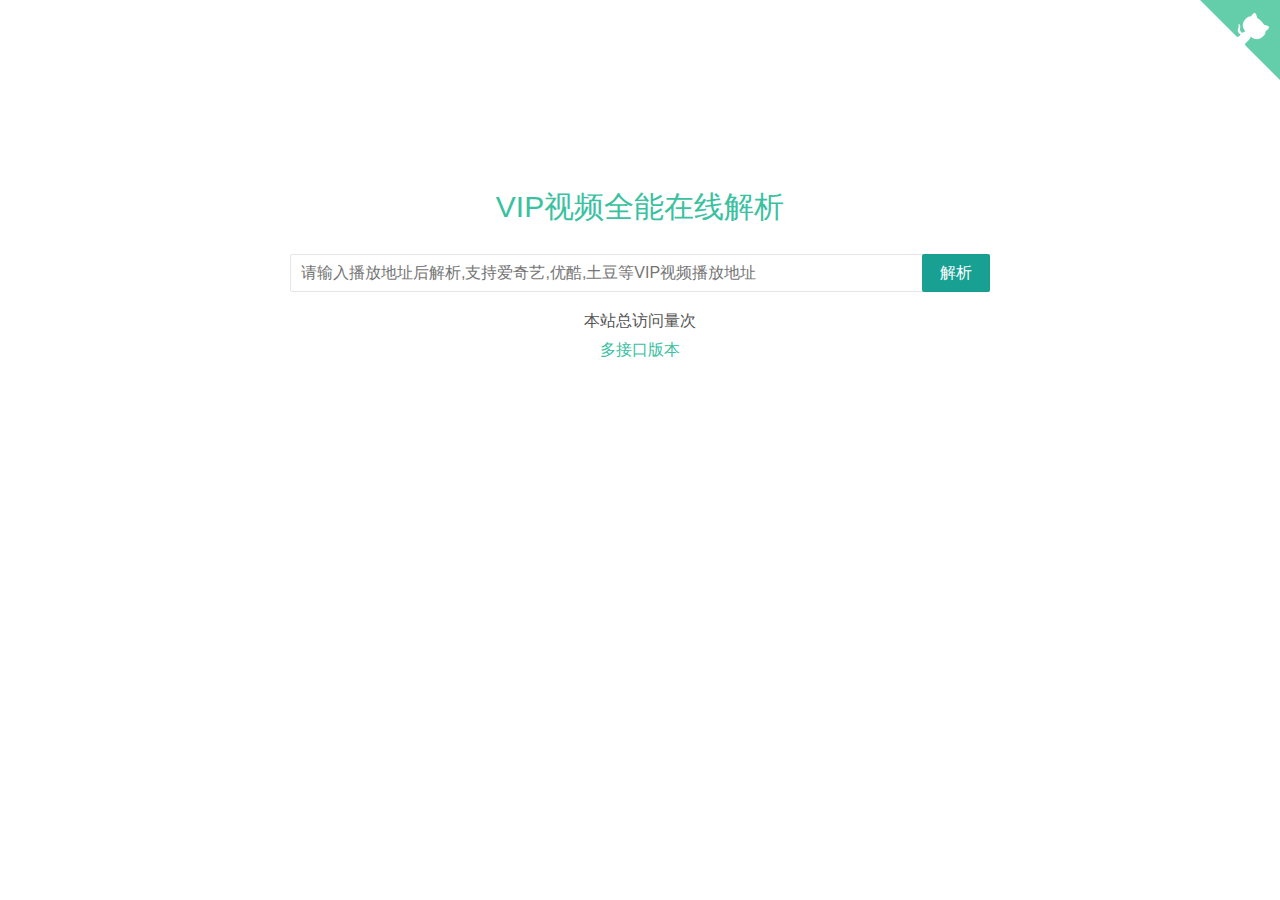
<file: index.html>
<!DOCTYPE html>
<html>
<head>
	<meta charset="utf-8">
	<title>VIP视频全能在线解析</title>
	<meta name="viewport" content="width=device-width">
	<link rel="stylesheet" type="text/css" href="layui/css/layui.css">
	<link rel="stylesheet" type="text/css" href="css/style.css">
	<link rel="stylesheet" type="text/css" href="css/normalize.css">
</head>
<body>
<div class="main">
	<div class="logo">VIP视频全能在线解析</div>
	<input type="text" required  lay-verify="required" placeholder="请输入播放地址后解析,支持爱奇艺,优酷,土豆等VIP视频播放地址" autocomplete="off" class="layui-input mobile-768-none">
	<button class="layui-btn mobile-768-none" style="float: right;margin-top: -38px;position: relative;" onclick="show();">解析</button>
	<p class="layui-elem-quote mobile-768-block">此为PC端模板，移动端 <a href="https://newtool.github.io/vipsp/wap"> 点击这里 </a></p>
	<footer>
		<span id="busuanzi_container_site_pv" style="margin: 10px auto;">本站总访问量<span id="busuanzi_value_site_pv"></span>次</span><br>
		<a href="https://newtool.github.io/vipsp/wap">多接口版本</a>
		<a href="https://github.com/newtool" class="github-corner" aria-label="View source on Github"><svg width="80" height="80" viewBox="0 0 250 250" style="fill:#64CEAA; color:#fff; position: absolute; top: 0; border: 0; right: 0;" aria-hidden="true"><path d="M0,0 L115,115 L130,115 L142,142 L250,250 L250,0 Z"></path><path d="M128.3,109.0 C113.8,99.7 119.0,89.6 119.0,89.6 C122.0,82.7 120.5,78.6 120.5,78.6 C119.2,72.0 123.4,76.3 123.4,76.3 C127.3,80.9 125.5,87.3 125.5,87.3 C122.9,97.6 130.6,101.9 134.4,103.2" fill="currentColor" style="transform-origin: 130px 106px;" class="octo-arm"></path><path d="M115.0,115.0 C114.9,115.1 118.7,116.5 119.8,115.4 L133.7,101.6 C136.9,99.2 139.9,98.4 142.2,98.6 C133.8,88.0 127.5,74.4 143.8,58.0 C148.5,53.4 154.0,51.2 159.7,51.0 C160.3,49.4 163.2,43.6 171.4,40.1 C171.4,40.1 176.1,42.5 178.8,56.2 C183.1,58.6 187.2,61.8 190.9,65.4 C194.5,69.0 197.7,73.2 200.1,77.6 C213.8,80.2 216.3,84.9 216.3,84.9 C212.7,93.1 206.9,96.0 205.4,96.6 C205.1,102.4 203.0,107.8 198.3,112.5 C181.9,128.9 168.3,122.5 157.7,114.1 C157.9,116.9 156.7,120.9 152.7,124.9 L141.0,136.5 C139.8,137.7 141.6,141.9 141.8,141.8 Z" fill="currentColor" class="octo-body"></path></svg></a><style>.github-corner:hover .octo-arm{animation:octocat-wave 560ms ease-in-out}@keyframes octocat-wave{0%,100%{transform:rotate(0)}20%,60%{transform:rotate(-25deg)}40%,80%{transform:rotate(10deg)}}@media (max-width:500px){.github-corner:hover .octo-arm{animation:none}.github-corner .octo-arm{animation:octocat-wave 560ms ease-in-out}}</style>
	</footer>
</div>
<script src="js/jquery-2.2.3.min.js"></script>
<script src="layui/layui.js"></script>
<script src="js/wintrue.js"></script>
<script src="js/busuanzi.pure.mini.js"></script>
<script src="js/javascript.js"></script>
</body>
</html>
</file>
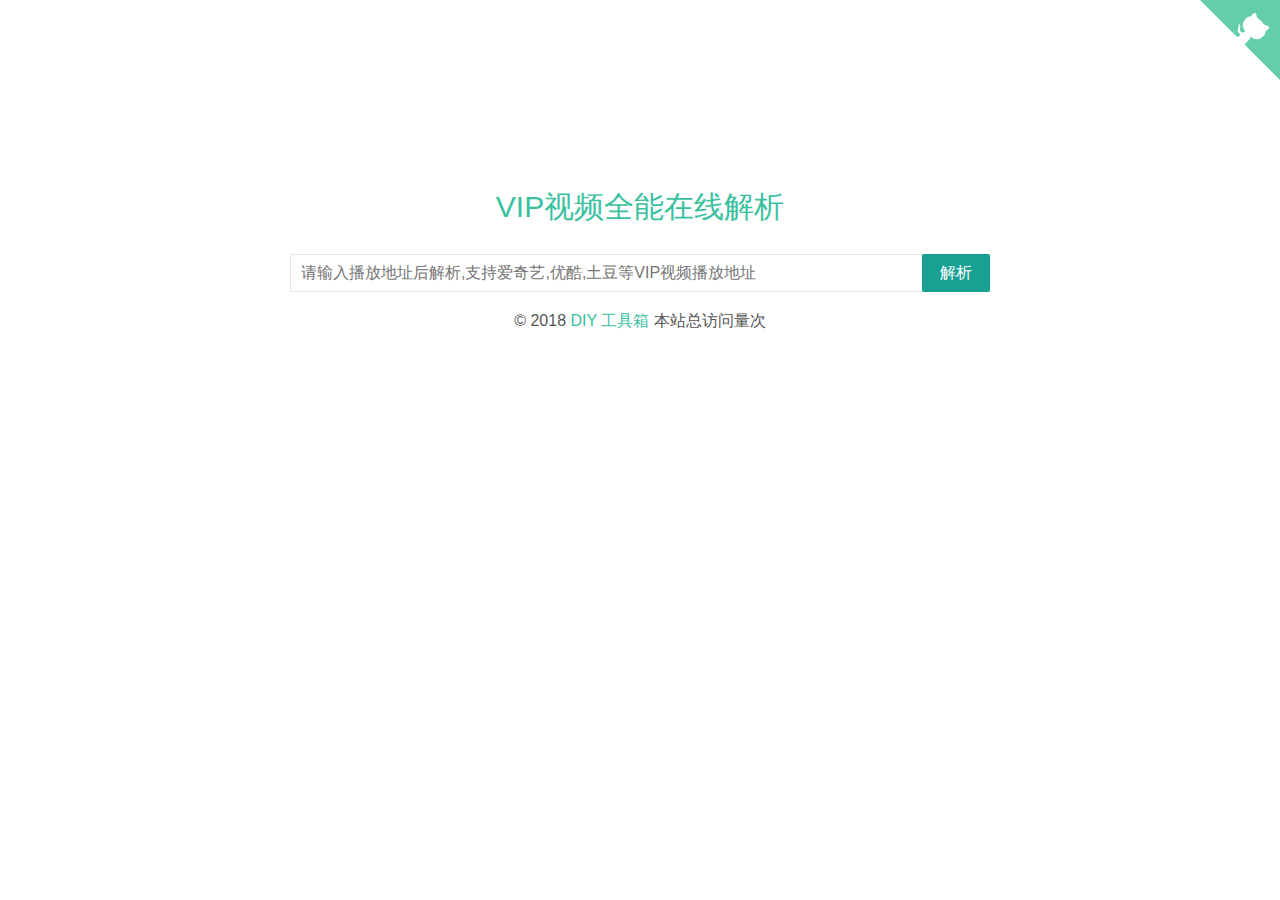
<file: layui/index.html>
<!DOCTYPE html>
<html>
<head>
	<meta charset="utf-8">
	<title>VIP视频全能在线解析</title>
	<meta name="viewport" content="width=device-width">
	<link rel="stylesheet" type="text/css" href="layui/css/layui.css">
	<link rel="stylesheet" type="text/css" href="css/style.css">
	<link rel="stylesheet" type="text/css" href="css/normalize.css">
</head>
<body>
<div class="main">
	<div class="logo">VIP视频全能在线解析</div>
	<input type="text" required  lay-verify="required" placeholder="请输入播放地址后解析,支持爱奇艺,优酷,土豆等VIP视频播放地址" autocomplete="off" class="layui-input mobile-768-none">
	<button class="layui-btn mobile-768-none" style="float: right;margin-top: -38px;position: relative;" onclick="show();">解析</button>
	<p class="layui-elem-quote mobile-768-block">此为PC端模板，移动端<a href="https://newtool.github.io/vipsp/wap"> 点击这里 </a></p>
	<footer>
		© 2018 <a href="https://newtool.github.io"> DIY 工具箱 </a> <span id="busuanzi_container_site_pv" style="margin: 10px auto;">本站总访问量<span id="busuanzi_value_site_pv"></span>次</span>  
		<a href="https://github.com/newtool" class="github-corner" aria-label="View source on Github"><svg width="80" height="80" viewBox="0 0 250 250" style="fill:#64CEAA; color:#fff; position: absolute; top: 0; border: 0; right: 0;" aria-hidden="true"><path d="M0,0 L115,115 L130,115 L142,142 L250,250 L250,0 Z"></path><path d="M128.3,109.0 C113.8,99.7 119.0,89.6 119.0,89.6 C122.0,82.7 120.5,78.6 120.5,78.6 C119.2,72.0 123.4,76.3 123.4,76.3 C127.3,80.9 125.5,87.3 125.5,87.3 C122.9,97.6 130.6,101.9 134.4,103.2" fill="currentColor" style="transform-origin: 130px 106px;" class="octo-arm"></path><path d="M115.0,115.0 C114.9,115.1 118.7,116.5 119.8,115.4 L133.7,101.6 C136.9,99.2 139.9,98.4 142.2,98.6 C133.8,88.0 127.5,74.4 143.8,58.0 C148.5,53.4 154.0,51.2 159.7,51.0 C160.3,49.4 163.2,43.6 171.4,40.1 C171.4,40.1 176.1,42.5 178.8,56.2 C183.1,58.6 187.2,61.8 190.9,65.4 C194.5,69.0 197.7,73.2 200.1,77.6 C213.8,80.2 216.3,84.9 216.3,84.9 C212.7,93.1 206.9,96.0 205.4,96.6 C205.1,102.4 203.0,107.8 198.3,112.5 C181.9,128.9 168.3,122.5 157.7,114.1 C157.9,116.9 156.7,120.9 152.7,124.9 L141.0,136.5 C139.8,137.7 141.6,141.9 141.8,141.8 Z" fill="currentColor" class="octo-body"></path></svg></a><style>.github-corner:hover .octo-arm{animation:octocat-wave 560ms ease-in-out}@keyframes octocat-wave{0%,100%{transform:rotate(0)}20%,60%{transform:rotate(-25deg)}40%,80%{transform:rotate(10deg)}}@media (max-width:500px){.github-corner:hover .octo-arm{animation:none}.github-corner .octo-arm{animation:octocat-wave 560ms ease-in-out}}</style>
	</footer>
</div>
<script src="js/jquery-2.2.3.min.js"></script>
<script src="layui/layui.js"></script>
<script src="js/wintrue.js"></script>
<script src="js/busuanzi.pure.mini.js"></script>
<script src="js/javascript.js"></script>
</body>
</html>
</file>
<file: layui/css/layui.css>
/** layui-v1.0.3 LGPL license By www.layui.com */
.layui-btn,.layui-inline,img{vertical-align:middle}.layui-btn,.layui-unselect{-webkit-user-select:none;-ms-user-select:none;-moz-user-select:none}.layui-laypage a,a{text-decoration:none}.layui-btn,.layui-tree li i,.layui-unselect{-moz-user-select:none}blockquote,body,button,dd,div,dl,dt,form,h1,h2,h3,h4,h5,h6,input,li,ol,p,pre,td,textarea,th,ul{margin:0;padding:0;-webkit-tap-highlight-color:rgba(0,0,0,0)}a:active,a:hover{outline:0}img{display:inline-block;border:none}li{list-style:none}table{border-collapse:collapse;border-spacing:0}h1,h2,h3{font-size:14px;font-weight:400}h4,h5,h6{font-size:100%;font-weight:400}button,input,optgroup,option,select,textarea{font-family:inherit;font-size:inherit;font-style:inherit;font-weight:inherit;outline:0}pre{white-space:pre-wrap;white-space:-moz-pre-wrap;white-space:-pre-wrap;white-space:-o-pre-wrap;word-wrap:break-word}::-webkit-scrollbar{width:10px;height:10px}::-webkit-scrollbar-button:vertical{display:none}::-webkit-scrollbar-corner,::-webkit-scrollbar-track{background-color:#e2e2e2}::-webkit-scrollbar-thumb{border-radius:0;background-color:rgba(0,0,0,.3)}::-webkit-scrollbar-thumb:vertical:hover{background-color:rgba(0,0,0,.35)}::-webkit-scrollbar-thumb:vertical:active{background-color:rgba(0,0,0,.38)}@font-face{font-family:layui-icon;src:url(../font/iconfont.eot);src:url(../font/iconfont.eot?#iefix) format('embedded-opentype'),url(../font/iconfont.woff) format('woff'),url(../font/iconfont.ttf) format('truetype'),url(../font/iconfont.svg#iconfont) format('svg')}.layui-icon{font-family:layui-icon!important;font-size:16px;font-style:normal;-webkit-font-smoothing:antialiased;-moz-osx-font-smoothing:grayscale}body{line-height:24px;font:14px Helvetica Neue,Helvetica,PingFang SC,\5FAE\8F6F\96C5\9ED1,Tahoma,Arial,sans-serif}.layui-flow-more a cite,.layui-laypage em,.layui-tree li a cite,a cite{font-style:normal}hr{height:1px;margin:10px 0;border:0;background-color:#e2e2e2;clear:both}a{color:#333}a:hover{color:#777}a cite{*cursor:pointer}.layui-box,.layui-box *{-webkit-box-sizing:content-box!important;-moz-box-sizing:content-box!important;box-sizing:content-box!important}.layui-border-box,.layui-border-box *{-webkit-box-sizing:border-box!important;-moz-box-sizing:border-box!important;box-sizing:border-box!important}.layui-clear{clear:both;*zoom:1}.layui-clear:after{content:'\20';clear:both;*zoom:1;display:block;height:0}.layui-inline{position:relative;display:inline-block;*display:inline;*zoom:1}.layui-edge{position:absolute;width:0;height:0;border-style:dashed;border-color:transparent;overflow:hidden}.layui-elip{text-overflow:ellipsis;overflow:hidden;white-space:nowrap}.layui-disabled,.layui-disabled:hover{color:#d2d2d2!important;cursor:not-allowed!important}.layui-circle{border-radius:100%}.layui-show{display:block!important}.layui-hide{display:none!important}.layui-main{position:relative;width:1140px;margin:0 auto}.layui-header{position:relative;z-index:1000;height:65px}.layui-header a:hover{transition:all .5s;-webkit-transition:all .5s}.layui-side{position:fixed;top:0;bottom:0;z-index:999;width:200px;overflow-x:hidden}.layui-side-scroll{width:220px;height:100%;overflow-x:hidden}.layui-body{position:absolute;left:200px;right:0;top:0;bottom:0;z-index:998;width:auto;overflow:hidden;overflow-y:auto;-webkit-box-sizing:border-box;-moz-box-sizing:border-box;box-sizing:border-box}.layui-layout-admin .layui-header{border-bottom:5px solid #5FB878}.layui-layout-admin .layui-side{top:65px;width:200px;overflow-x:hidden}.layui-layout-admin .layui-body{top:70px;bottom:44px}.layui-layout-admin .layui-main{width:auto;margin:0 15px}.layui-layout-admin .layui-footer{position:fixed;left:200px;right:0;bottom:0;height:44px;background-color:#eee}.layui-btn,.layui-input,.layui-textarea,.layui-upload-button{outline:0;-webkit-transition:border-color .3s cubic-bezier(.65,.05,.35,.5);transition:border-color .3s cubic-bezier(.65,.05,.35,.5);-webkit-box-sizing:border-box!important;-moz-box-sizing:border-box!important;box-sizing:border-box!important}.layui-elem-quote{margin-bottom:10px;padding:15px;line-height:22px;border-left:5px solid #009688;border-radius:0 2px 2px 0;background-color:#f2f2f2}.layui-quote-nm{border-color:#e2e2e2;border-style:solid;border-width:1px 1px 1px 5px;background:0 0}.layui-elem-field{margin-bottom:10px;padding:0;border:1px solid #e2e2e2}.layui-elem-field legend{margin-left:20px;padding:0 10px;font-size:20px;font-weight:300}.layui-field-title{margin:10px 0 20px;border:none;border-top:1px solid #e2e2e2}.layui-field-box{padding:10px 15px}.layui-field-title .layui-field-box{padding:10px 0}.layui-bg-black{background-color:#393D49;color:#c2c2c2}.layui-bg-black a{color:#c2c2c2}.layui-bg-black a:hover{color:#fff}.layui-bg-gray{background-color:#eee;color:#333}.layui-bg-green{background-color:#009688;color:#D7EEE8}.layui-bg-blue{background-color:#1E9FFF;color:#D7EEE8}.layui-word-aux{font-size:12px;color:#999;padding:0 5px}.layui-btn{display:inline-block;height:38px;line-height:38px;padding:0 18px;background-color:#009688;color:#fff;white-space:nowrap;text-align:center;border:none;border-radius:2px;cursor:pointer;opacity:.9;filter:alpha(opacity=90)}.layui-btn:hover{opacity:.8;filter:alpha(opacity=80);color:#fff}.layui-btn:active{opacity:1;filter:alpha(opacity=100)}.layui-btn+.layui-btn{margin-left:10px}.layui-btn-radius{border-radius:100px}.layui-btn .layui-icon{font-size:18px;vertical-align:bottom}.layui-btn-primary{border:1px solid #C9C9C9;background-color:#fff;color:#555}.layui-btn-primary:hover{border-color:#009688;color:#333}.layui-btn-normal{background-color:#1E9FFF}.layui-btn-warm{background-color:#F7B824}.layui-btn-danger{background-color:#FF5722}.layui-btn-disabled,.layui-btn-disabled:active,.layui-btn-disabled:hover{border:1px solid #e6e6e6;background-color:#FBFBFB;color:#C9C9C9;cursor:not-allowed;opacity:1}.layui-btn-big{height:44px;line-height:44px;padding:0 25px;font-size:16px}.layui-btn-small{height:30px;line-height:30px;padding:0 10px;font-size:12px}.layui-btn-small i{font-size:16px!important}.layui-btn-mini{height:22px;line-height:22px;padding:0 5px;font-size:12px}.layui-btn-mini i{font-size:14px!important}.layui-input,.layui-textarea{display:block;width:100%;padding-left:10px;height:38px;line-height:38px;line-height:36px\9;border:1px solid #e6e6e6;background-color:#fff;border-radius:2px}.layui-form-label,.layui-form-mid,.layui-textarea{line-height:20px;position:relative}.layui-input:hover,.layui-textarea:hover{border-color:#D2D2D2!important}.layui-input:focus,.layui-textarea:focus{border-color:#C9C9C9!important}.layui-textarea{min-height:100px;height:auto;padding:6px 10px;resize:vertical}.layui-form input[type=checkbox],.layui-form input[type=radio],.layui-form select{display:none}.layui-form-item{margin-bottom:15px;clear:both;*zoom:1}.layui-form-item:after{content:'\20';clear:both;*zoom:1;display:block;height:0}.layui-form-label{float:left;display:block;padding:9px 15px;width:80px;font-weight:400;text-align:right}.layui-form-item .layui-inline{margin-bottom:5px;margin-right:10px}.layui-input-block,.layui-input-inline{position:relative}.layui-input-block{margin-left:110px;min-height:36px}.layui-input-inline{display:inline-block;vertical-align:middle}.layui-form-item .layui-input-inline{float:left;width:190px;margin-right:10px}.layui-form-text .layui-input-inline{width:auto}.layui-form-mid{float:left;display:block;padding:8px 0;margin-right:10px}.layui-form-danger+.layui-form-select .layui-input,.layui-form-danger:focus{border:1px solid #FF5722!important}.layui-form-select{position:relative}.layui-form-select .layui-input{padding-right:30px;cursor:pointer}.layui-form-select .layui-edge{position:absolute;right:10px;top:50%;margin-top:-3px;cursor:pointer;border-width:6px;border-top-color:#c2c2c2;border-top-style:solid;transition:transform .3s;transition:transform .3s,-webkit-transform .3s}.layui-form-checkbox,.layui-form-switch{-webkit-transition:.1s linear;cursor:pointer}.layui-form-select dl{display:none;position:absolute;left:0;top:42px;margin-bottom:50px;padding:5px 0;z-index:999;min-width:100%;border:1px solid #d2d2d2;max-height:300px;overflow-y:auto;background-color:#fff;border-radius:2px;box-shadow:0 2px 4px rgba(0,0,0,.12);box-sizing:border-box}.layui-form-select dl dd,.layui-form-select dl dt{padding:0 10px;line-height:36px;white-space:nowrap;overflow:hidden;text-overflow:ellipsis}.layui-form-select dl dt{font-size:12px;color:#999}.layui-form-select dl dd{cursor:pointer}.layui-form-select dl dd:hover{background-color:#f2f2f2}.layui-form-select .layui-select-group dd{padding-left:20px}.layui-form-select dl dd.layui-this{background-color:#5FB878;color:#fff}.layui-form-selected dl{display:block}.layui-form-checkbox,.layui-form-checkbox *,.layui-form-radio,.layui-form-radio *,.layui-form-switch{display:inline-block;vertical-align:middle}.layui-form-selected .layui-edge{margin-top:-9px;-webkit-transform:rotate(180deg);transform:rotate(180deg);margin-top:-3px\9}:root .layui-form-selected .layui-edge{margin-top:-9px\0/IE9}.layui-form-checkbox{position:relative;height:30px;line-height:28px;margin:4px 10px 0 0;padding-right:30px;border:1px solid #d2d2d2;background-color:#fff;font-size:0;border-radius:2px;transition:.1s linear;box-sizing:border-box!important}.layui-form-checkbox:hover{border:1px solid #c2c2c2}.layui-form-checkbox span{padding:0 10px;font-size:14px;background-color:#d2d2d2;color:#fff;overflow:hidden;white-space:nowrap;text-overflow:ellipsis}.layui-form-checkbox:hover span{background-color:#c2c2c2}.layui-form-checkbox i{position:absolute;right:0;width:37px;color:#fff;font-size:20px}.layui-form-checkbox:hover i{color:#c2c2c2}.layui-form-checked,.layui-form-checked:hover{border:1px solid #5FB878}.layui-form-checked span,.layui-form-checked:hover span{background-color:#5FB878}.layui-form-checked i,.layui-form-checked:hover i{color:#5FB878}.layui-form-switch{position:relative;height:22px;line-height:22px;width:40px;padding:0 5px;margin-top:8px;border:1px solid #d2d2d2;border-radius:20px;background-color:#fff;transition:.1s linear}.layui-form-switch i{position:absolute;left:5px;top:3px;width:16px;height:16px;border-radius:20px;background-color:#d2d2d2;-webkit-transition:.1s linear;transition:.1s linear}.layui-form-onswitch{border-color:#5FB878;background-color:#5FB878}.layui-form-onswitch:before{content:'ON';color:#fff}.layui-form-onswitch i{left:30px;background-color:#fff}.layui-form-radio{line-height:28px;margin:6px 10px 0 0;padding-right:10px;cursor:pointer;font-size:0}.layui-form-radio i{margin-right:8px;font-size:22px;color:#c2c2c2}.layui-form-radio span{font-size:14px}.layui-form-radio i:hover,.layui-form-radioed i{color:#5FB878}.layui-form-pane .layui-form-label{width:80px;padding:8px 15px;line-height:20px;border:1px solid #e6e6e6;border-radius:2px 0 0 2px;text-align:center;background-color:#FBFBFB;overflow:hidden;white-space:nowrap;text-overflow:ellipsis}.layui-form-pane .layui-input-inline{margin-left:-1px}.layui-form-pane .layui-input-block{margin-left:112px;left:-1px}.layui-form-pane .layui-input{border-radius:0 2px 2px 0}.layui-form-pane .layui-form-text .layui-form-label{float:none;width:100%;border-right:1px solid #e6e6e6;border-radius:2px;box-sizing:border-box!important;text-align:left}.layui-laypage button,.layui-laypage input,.layui-nav{-webkit-box-sizing:border-box!important;-moz-box-sizing:border-box!important}.layui-form-pane .layui-form-text .layui-input-inline{display:block;margin:0;top:-1px;clear:both}.layui-form-pane .layui-form-text .layui-input-block{margin:0;left:0;top:-1px}.layui-form-pane .layui-form-text .layui-textarea{min-height:100px;border-radius:0 0 2px 2px}.layui-form-pane .layui-input:hover,.layui-form-pane .layui-textarea:hover{border-color:#e6e6e6!important}.layui-form-pane .layui-input:focus,.layui-form-pane .layui-textarea:focus{border-color:#e6e6e6!important}.layui-form-pane .layui-form-checkbox{margin:0 0 10px 10px}.layui-form-pane .layui-form-radio,.layui-form-pane .layui-form-switch{margin-left:10px}.layui-layedit{border:1px solid #d2d2d2;border-radius:2px}.layui-layedit-tool{padding:3px 5px;border-bottom:1px solid #e2e2e2;font-size:0}.layedit-tool-fixed{position:fixed;top:0;border-top:1px solid #e2e2e2}.layui-layedit-tool .layedit-tool-mid,.layui-layedit-tool .layui-icon{display:inline-block;vertical-align:middle;text-align:center;font-size:14px}.layui-layedit-tool .layui-icon{position:relative;width:32px;height:30px;line-height:30px;margin:3px 5px;color:#777;cursor:pointer;border-radius:2px}.layui-layedit-tool .layui-icon:hover{color:#393D49}.layui-layedit-tool .layui-icon:active{color:#000}.layui-layedit-tool .layedit-tool-active{background-color:#e2e2e2;color:#000}.layui-layedit-tool .layui-disabled,.layui-layedit-tool .layui-disabled:hover{color:#d2d2d2;cursor:not-allowed}.layui-layedit-tool .layedit-tool-mid{width:1px;height:18px;margin:0 10px;background-color:#d2d2d2}.layedit-tool-html{width:50px!important;font-size:30px!important}.layedit-tool-b,.layedit-tool-code,.layedit-tool-help{font-size:16px!important}.layedit-tool-d,.layedit-tool-face,.layedit-tool-image,.layedit-tool-unlink{font-size:18px!important}.layedit-tool-image input{position:absolute;font-size:0;left:0;top:0;width:100%;height:100%;opacity:.01;filter:Alpha(opacity=1);cursor:pointer}.layui-layedit-iframe iframe{display:block;width:100%}#LAY_layedit_code{overflow:hidden}.layui-table{width:100%;margin:10px 0}.layui-table thead tr{background-color:#f2f2f2}.layui-table td,.layui-table th{padding:6px 10px;min-height:20px;line-height:20px;border:1px solid #d2d2d2;font-size:14px;font-weight:400}.layui-table th{padding:10px}.layui-table tr{background-color:#fff}.layui-table tr:nth-child(even){background:#fbfbfb}.layui-upload-button{position:relative;display:inline-block;vertical-align:middle;min-width:60px;height:36px;line-height:36px;border:1px solid #DFDFDF;border-radius:2px;overflow:hidden;background-color:#fff;color:#666}.layui-upload-button:hover{border:1px solid #aaa;color:#333}.layui-upload-button:active{border:1px solid #4CAF50;color:#000}.layui-upload-button input,.layui-upload-file{opacity:.01;filter:Alpha(opacity=1);cursor:pointer}.layui-upload-button input{position:absolute;left:0;top:0;z-index:10;font-size:100px;width:100%;height:100%}.layui-upload-icon{display:block;margin:0 15px;text-align:center}.layui-upload-icon i{margin-right:5px;vertical-align:top;font-size:20px;color:#5FB878}.layui-upload-iframe{position:absolute;width:0;height:0;border:0;visibility:hidden}.layui-upload-enter{border:1px solid #009E94;background-color:#009E94;color:#fff;-webkit-transform:scale(1.1);transform:scale(1.1)}.layui-upload-enter .layui-upload-icon,.layui-upload-enter .layui-upload-icon i{color:#fff}.layui-flow-more{margin:10px 0;text-align:center;color:#999;font-size:14px}.layui-flow-more a{height:32px;line-height:32px}.layui-flow-more a *{display:inline-block;vertical-align:top}.layui-flow-more a cite{padding:0 20px;border-radius:3px;background-color:#eee;color:#333}.layui-flow-more a cite:hover{opacity:.8}.layui-flow-more a i{font-size:30px;color:#737383}.layui-laypage{display:inline-block;vertical-align:middle;margin:10px 0;background-color:#fff;font-size:0}.layui-laypage>:first-child,.layui-laypage>:first-child em{border-radius:2px 0 0 2px}.layui-laypage>:last-child,.layui-laypage>:last-child em{border-radius:0 2px 2px 0}.layui-laypage a,.layui-laypage span{display:inline-block;vertical-align:middle;padding:0 15px;border:1px solid #e2e2e2;height:28px;line-height:28px;margin:0 -1px -1px 0;color:#333;font-size:12px}.layui-laypage span{color:#999;font-weight:700}.layui-laypage .layui-laypage-curr{position:relative}.layui-laypage .layui-laypage-curr em{position:relative;color:#fff;font-weight:400}.layui-laypage .layui-laypage-curr .layui-laypage-em{position:absolute;left:-1px;top:-1px;padding:1px;width:100%;height:100%;background-color:#009688}.layui-laypage-em{border-radius:2px}.layui-laypage-next em,.layui-laypage-prev em{font-family:Sim sun;font-size:16px}.layui-laypage .layui-laypage-total{border:none;font-weight:400}.layui-laypage button,.layui-laypage input{height:30px;line-height:30px;border:1px solid #e2e2e2;border-radius:2px;vertical-align:middle;background-color:#fff;box-sizing:border-box!important}.layui-laypage input{width:50px;margin:0 5px;text-align:center}.layui-laypage button{margin-left:5px;padding:0 15px;cursor:pointer}.layui-code{position:relative;margin:10px 0;padding:15px;line-height:20px;border:1px solid #ddd;border-left-width:6px;background-color:#F2F2F2;color:#333;font-family:Courier New;font-size:12px}.layui-tree{line-height:26px}.layui-tree li{text-overflow:ellipsis;overflow:hidden;white-space:nowrap}.layui-tree li .layui-tree-spread,.layui-tree li a{display:inline-block;vertical-align:top;height:26px;*display:inline;*zoom:1;cursor:pointer}.layui-tree li a{font-size:0}.layui-tree li a i{font-size:16px}.layui-tree li a cite{padding:0 6px;font-size:14px}.layui-tree li i{padding-left:6px;color:#333}.layui-tree li .layui-tree-check{font-size:13px}.layui-tree li .layui-tree-check:hover{color:#009E94}.layui-tree li ul{display:none;margin-left:20px}.layui-tree li .layui-tree-enter{line-height:24px;border:1px dotted #000}.layui-tree-drag{display:none;position:absolute;left:-666px;top:-666px;background-color:#f2f2f2;padding:5px 10px;border:1px dotted #000;white-space:nowrap}.layui-tree-drag i{padding-right:5px}.layui-nav{position:relative;padding:0 20px;background-color:#393D49;color:#c2c2c2;border-radius:2px;font-size:0;box-sizing:border-box!important}.layui-nav *{font-size:14px}.layui-nav .layui-nav-item{position:relative;display:inline-block;vertical-align:middle;line-height:60px}.layui-nav .layui-nav-item a{display:block;padding:0 20px;color:#c2c2c2;transition:all .3s;-webkit-transition:all .3s}.layui-nav .layui-this:after,.layui-nav-bar{position:absolute;left:0;top:0;width:0;height:5px;background-color:#5FB878;transition:all .2s;-webkit-transition:all .2s}.layui-nav-bar{z-index:1000}.layui-nav .layui-nav-item a:hover,.layui-nav .layui-this a{color:#fff}.layui-nav .layui-this:after{content:'';top:auto;bottom:0;width:100%}.layui-nav-child{display:none;position:absolute;left:0;top:65px;min-width:100%;line-height:36px;padding:5px 0;box-shadow:0 2px 4px rgba(0,0,0,.12);border:1px solid #d2d2d2;background-color:#fff;z-index:100;border-radius:2px;white-space:nowrap}.layui-nav .layui-nav-child a{color:#333}.layui-nav .layui-nav-child a:hover{background-color:#f2f2f2;color:#333}.layui-nav-tree .layui-nav-item a:hover,.layui-nav-tree .layui-this>a{background-color:#4E5465}.layui-nav .layui-nav-more{content:'';width:0;height:0;border-style:solid dashed dashed;border-color:#c2c2c2 transparent transparent;overflow:hidden;cursor:pointer;transition:all .2s;-webkit-transition:all .2s;position:absolute;top:28px;right:3px;border-width:6px}.layui-nav .layui-nav-mored,.layui-nav-itemed .layui-nav-more{top:22px;border-style:dashed dashed solid;border-color:transparent transparent #c2c2c2}.layui-nav-tree{width:200px;padding:0}.layui-nav-tree .layui-nav-item{display:block;width:100%;line-height:45px}.layui-nav-tree .layui-nav-item a{height:45px;text-overflow:ellipsis;overflow:hidden;white-space:nowrap}.layui-nav-tree .layui-nav-bar{width:5px;height:0}.layui-nav-tree .layui-this{margin:1px 0}.layui-nav-tree .layui-this:after{width:5px;height:100%;top:0;left:0;bottom:auto}.layui-nav-itemed>a,.layui-nav-tree .layui-nav-title a,.layui-nav-tree .layui-nav-title a:hover{background-color:#2B2E37!important;color:#fff!important}.layui-nav-side{position:fixed;top:0;bottom:0;left:0;overflow-x:hidden;z-index:999}.layui-nav-tree .layui-nav-child{position:relative;top:0;background:0 0;border:none;box-shadow:none}.layui-nav-tree .layui-nav-child a{height:36px;line-height:36px;padding-left:36px;color:#c2c2c2}.layui-nav-tree .layui-nav-child a:hover{color:#fff;background:0 0}.layui-nav-tree .layui-nav-more{top:20px;right:10px}.layui-nav-itemed .layui-nav-more{top:14px}.layui-nav-itemed .layui-nav-child{display:block}.layui-breadcrumb{visibility:hidden;font-size:0}.layui-breadcrumb a{padding-right:8px;line-height:22px;font-size:14px;color:#333!important}.layui-breadcrumb a:hover{color:#01AAED!important}.layui-breadcrumb a cite,.layui-breadcrumb a span{color:#666;cursor:text;font-style:normal}.layui-breadcrumb a span{padding-left:8px;font-family:Sim sun}.layui-tab{margin:10px 0;overflow:hidden;text-align:left!important}.layui-fixbar li,.layui-tab-bar,.layui-tab-title li,.layui-util-face ul li{cursor:pointer;text-align:center}.layui-tab-title{position:relative;left:0;height:40px;white-space:nowrap;font-size:0;border-bottom:1px solid #e2e2e2;transition:all .2s;-webkit-transition:all .2s}.layui-tab-title li{display:inline-block;*display:block;*zoom:1;vertical-align:middle;font-size:14px;transition:all .3s;-webkit-transition:all .3s;position:relative;line-height:40px;min-width:65px;padding:0 10px}.layui-tab-title .layui-this{color:#000}.layui-tab-title .layui-this:after{position:absolute;left:0;top:0;content:'';width:100%;height:41px;border:1px solid #e2e2e2;border-bottom-color:#fff;border-radius:2px 2px 0 0;-webkit-box-sizing:border-box!important;-moz-box-sizing:border-box!important;box-sizing:border-box!important;pointer-events:none}.layui-tab-bar{position:absolute;right:0;top:0;width:30px;height:39px;line-height:39px;border:1px solid #e2e2e2;border-radius:2px;background-color:#fff}.layui-tab-bar .layui-icon{position:relative;display:inline-block;top:3px;transition:all .3s;-webkit-transition:all .3s}.layui-tab-item,.layui-util-face .layui-layer-TipsG{display:none}.layui-tab-more{padding-right:30px;height:auto;white-space:normal}.layui-tab-more li.layui-this:after{border-bottom-color:#e2e2e2;border-radius:2px}.layui-tab-more .layui-tab-bar .layui-icon{top:-2px;top:3px\9;-webkit-transform:rotate(180deg);transform:rotate(180deg)}:root .layui-tab-more .layui-tab-bar .layui-icon{top:-2px\0/IE9}.layui-tab-content{padding:10px}.layui-tab-title li .layui-tab-close{position:relative;margin-left:8px;top:1px;color:#c2c2c2}.layui-tab-title li .layui-tab-close:hover{border-radius:10px;background-color:#FF5722;color:#fff}.layui-tab-brief>.layui-tab-title .layui-this{color:#009688}.layui-tab-brief>.layui-tab-more li.layui-this:after,.layui-tab-brief>.layui-tab-title .layui-this:after{border:none;border-radius:0;border-bottom:3px solid #5FB878}.layui-tab-card{border:1px solid #e2e2e2;border-radius:2px;box-shadow:0 2px 5px 0 rgba(0,0,0,.1)}.layui-tab-card>.layui-tab-title{background-color:#f2f2f2}.layui-tab-card>.layui-tab-title li{margin-right:-1px;margin-left:-1px}.layui-tab-card>.layui-tab-title .layui-this{background-color:#fff}.layui-tab-card>.layui-tab-title .layui-this:after{border-top:none;border-width:1px;border-bottom-color:#fff}.layui-tab-card>.layui-tab-title .layui-tab-bar{height:40px;line-height:40px;border-radius:0;border-top:none;border-right:none}.layui-tab-card>.layui-tab-more .layui-this{background:0 0;color:#5FB878}.layui-tab-card>.layui-tab-more .layui-this:after{border:none}.layui-fixbar{position:fixed;right:15px;bottom:15px;z-index:9999}.layui-fixbar li{width:50px;height:50px;line-height:50px;margin-bottom:1px;font-size:30px;background-color:#9F9F9F;color:#fff;border-radius:2px;opacity:.95}.layui-fixbar li:hover{opacity:.85}.layui-fixbar li:active{opacity:1}.layui-fixbar .layui-fixbar-top{display:none;font-size:40px}body .layui-util-face{border:none;background:0 0}body .layui-util-face .layui-layer-content{padding:0;background-color:#fff;color:#666;box-shadow:none}.layui-util-face ul{position:relative;width:372px;padding:10px;border:1px solid #D9D9D9;background-color:#fff;box-shadow:0 0 20px rgba(0,0,0,.2)}.layui-util-face ul li{float:left;border:1px solid #e8e8e8;height:22px;width:26px;overflow:hidden;margin:-1px 0 0 -1px;padding:4px 2px}.layui-util-face ul li:hover{position:relative;z-index:2;border:1px solid #eb7350;background:#fff9ec}.layui-anim{-webkit-animation-duration:.3s;animation-duration:.3s;-webkit-animation-fill-mode:both;animation-fill-mode:both}.layui-anim-loop{-webkit-animation-iteration-count:infinite;animation-iteration-count:infinite}@-webkit-keyframes layui-rotate{from{-webkit-transform:rotate(0)}to{-webkit-transform:rotate(360deg)}}@keyframes layui-rotate{from{transform:rotate(0)}to{transform:rotate(360deg)}}.layui-anim-rotate{-webkit-animation-name:layui-rotate;animation-name:layui-rotate;-webkit-animation-duration:1s;animation-duration:1s;-webkit-animation-timing-function:linear;animation-timing-function:linear}@-webkit-keyframes layui-up{from{-webkit-transform:translate3d(0,100%,0);opacity:.3}to{-webkit-transform:translate3d(0,0,0);opacity:1}}@keyframes layui-up{from{transform:translate3d(0,100%,0);opacity:.3}to{transform:translate3d(0,0,0);opacity:1}}.layui-anim-up{-webkit-animation-name:layui-up;animation-name:layui-up}@-webkit-keyframes layui-upbit{from{-webkit-transform:translate3d(0,30px,0);opacity:.3}to{-webkit-transform:translate3d(0,0,0);opacity:1}}@keyframes layui-upbit{from{transform:translate3d(0,30px,0);opacity:.3}to{transform:translate3d(0,0,0);opacity:1}}.layui-anim-upbit{-webkit-animation-name:layui-upbit;animation-name:layui-upbit}@-webkit-keyframes layui-scale{0%{opacity:.3;-webkit-transform:scale(.5)}100%{opacity:1;-webkit-transform:scale(1)}}@keyframes layui-scale{0%{opacity:.3;-ms-transform:scale(.5);transform:scale(.5)}100%{opacity:1;-ms-transform:scale(1);transform:scale(1)}}.layui-anim-scale{-webkit-animation-name:layui-scale;animation-name:layui-scale}@-webkit-keyframes layui-scale-spring{0%{opacity:.5;-webkit-transform:scale(.5)}80%{opacity:.8;-webkit-transform:scale(1.1)}100%{opacity:1;-webkit-transform:scale(1)}}@keyframes layui-scale-spring{0%{opacity:.5;-ms-transform:scale(.5);transform:scale(.5)}80%{opacity:.8;-ms-transform:scale(1.1);transform:scale(1.1)}100%{opacity:1;-ms-transform:scale(1);transform:scale(1)}}.layui-anim-scaleSpring{-webkit-animation-name:layui-scale-spring;animation-name:layui-scale-spring}@media screen and (max-width:450px){.layui-form-item .layui-form-label{text-overflow:ellipsis;overflow:hidden;white-space:nowrap}.layui-form-item .layui-inline{display:block;margin-right:0;margin-bottom:20px;clear:both}.layui-form-item .layui-inline:after{content:'\20';clear:both;display:block;height:0}.layui-form-item .layui-input-inline{display:block;float:none;left:-1px;width:auto;margin:0 0 10px 112px}.layui-form-item .layui-input-inline+.layui-form-mid{margin-left:110px;top:-5px;padding:0}.layui-form-item .layui-form-checkbox{margin-right:5px;margin-bottom:5px}}
</file>
<file: css/style.css>
*{padding:0;margin:0;}

body {
    color: #555;
    font-size: 16px;
    font-family: "Microsoft Jhenghei","Hiragino Sans GB","Microsoft YaHei",sans-serif;
    line-height: 1.8;
}

::selection {
    background: #262a30;
    color: #fff;
}

a{
	color: #3ac19f;
}

.main{
	display: block;
	width: 700px;
	margin: 180px auto;
	text-align: center;
}

.logo{
	margin:20px;
	text-align: center;
	font-size: 30px;
	color: #3ac19f;
}

.mobile-768-block{
	display: none;
}

footer{
	margin-top: 15px;
}

@media screen and (max-width: 768px){
	.main{
		width:96%;
	}
	.mobile-768-none{
		display: none;
	}
	.mobile-768-block{
		display: block;
	}
}
</file>
<file: layui/layui/css/layui.css>
/** layui-v1.0.3 LGPL license By www.layui.com */
.layui-btn,.layui-inline,img{vertical-align:middle}.layui-btn,.layui-unselect{-webkit-user-select:none;-ms-user-select:none;-moz-user-select:none}.layui-laypage a,a{text-decoration:none}.layui-btn,.layui-tree li i,.layui-unselect{-moz-user-select:none}blockquote,body,button,dd,div,dl,dt,form,h1,h2,h3,h4,h5,h6,input,li,ol,p,pre,td,textarea,th,ul{margin:0;padding:0;-webkit-tap-highlight-color:rgba(0,0,0,0)}a:active,a:hover{outline:0}img{display:inline-block;border:none}li{list-style:none}table{border-collapse:collapse;border-spacing:0}h1,h2,h3{font-size:14px;font-weight:400}h4,h5,h6{font-size:100%;font-weight:400}button,input,optgroup,option,select,textarea{font-family:inherit;font-size:inherit;font-style:inherit;font-weight:inherit;outline:0}pre{white-space:pre-wrap;white-space:-moz-pre-wrap;white-space:-pre-wrap;white-space:-o-pre-wrap;word-wrap:break-word}::-webkit-scrollbar{width:10px;height:10px}::-webkit-scrollbar-button:vertical{display:none}::-webkit-scrollbar-corner,::-webkit-scrollbar-track{background-color:#e2e2e2}::-webkit-scrollbar-thumb{border-radius:0;background-color:rgba(0,0,0,.3)}::-webkit-scrollbar-thumb:vertical:hover{background-color:rgba(0,0,0,.35)}::-webkit-scrollbar-thumb:vertical:active{background-color:rgba(0,0,0,.38)}@font-face{font-family:layui-icon;src:url(../font/iconfont.eot);src:url(../font/iconfont.eot?#iefix) format('embedded-opentype'),url(../font/iconfont.woff) format('woff'),url(../font/iconfont.ttf) format('truetype'),url(../font/iconfont.svg#iconfont) format('svg')}.layui-icon{font-family:layui-icon!important;font-size:16px;font-style:normal;-webkit-font-smoothing:antialiased;-moz-osx-font-smoothing:grayscale}body{line-height:24px;font:14px Helvetica Neue,Helvetica,PingFang SC,\5FAE\8F6F\96C5\9ED1,Tahoma,Arial,sans-serif}.layui-flow-more a cite,.layui-laypage em,.layui-tree li a cite,a cite{font-style:normal}hr{height:1px;margin:10px 0;border:0;background-color:#e2e2e2;clear:both}a{color:#333}a:hover{color:#777}a cite{*cursor:pointer}.layui-box,.layui-box *{-webkit-box-sizing:content-box!important;-moz-box-sizing:content-box!important;box-sizing:content-box!important}.layui-border-box,.layui-border-box *{-webkit-box-sizing:border-box!important;-moz-box-sizing:border-box!important;box-sizing:border-box!important}.layui-clear{clear:both;*zoom:1}.layui-clear:after{content:'\20';clear:both;*zoom:1;display:block;height:0}.layui-inline{position:relative;display:inline-block;*display:inline;*zoom:1}.layui-edge{position:absolute;width:0;height:0;border-style:dashed;border-color:transparent;overflow:hidden}.layui-elip{text-overflow:ellipsis;overflow:hidden;white-space:nowrap}.layui-disabled,.layui-disabled:hover{color:#d2d2d2!important;cursor:not-allowed!important}.layui-circle{border-radius:100%}.layui-show{display:block!important}.layui-hide{display:none!important}.layui-main{position:relative;width:1140px;margin:0 auto}.layui-header{position:relative;z-index:1000;height:65px}.layui-header a:hover{transition:all .5s;-webkit-transition:all .5s}.layui-side{position:fixed;top:0;bottom:0;z-index:999;width:200px;overflow-x:hidden}.layui-side-scroll{width:220px;height:100%;overflow-x:hidden}.layui-body{position:absolute;left:200px;right:0;top:0;bottom:0;z-index:998;width:auto;overflow:hidden;overflow-y:auto;-webkit-box-sizing:border-box;-moz-box-sizing:border-box;box-sizing:border-box}.layui-layout-admin .layui-header{border-bottom:5px solid #5FB878}.layui-layout-admin .layui-side{top:65px;width:200px;overflow-x:hidden}.layui-layout-admin .layui-body{top:70px;bottom:44px}.layui-layout-admin .layui-main{width:auto;margin:0 15px}.layui-layout-admin .layui-footer{position:fixed;left:200px;right:0;bottom:0;height:44px;background-color:#eee}.layui-btn,.layui-input,.layui-textarea,.layui-upload-button{outline:0;-webkit-transition:border-color .3s cubic-bezier(.65,.05,.35,.5);transition:border-color .3s cubic-bezier(.65,.05,.35,.5);-webkit-box-sizing:border-box!important;-moz-box-sizing:border-box!important;box-sizing:border-box!important}.layui-elem-quote{margin-bottom:10px;padding:15px;line-height:22px;border-left:5px solid #009688;border-radius:0 2px 2px 0;background-color:#f2f2f2}.layui-quote-nm{border-color:#e2e2e2;border-style:solid;border-width:1px 1px 1px 5px;background:0 0}.layui-elem-field{margin-bottom:10px;padding:0;border:1px solid #e2e2e2}.layui-elem-field legend{margin-left:20px;padding:0 10px;font-size:20px;font-weight:300}.layui-field-title{margin:10px 0 20px;border:none;border-top:1px solid #e2e2e2}.layui-field-box{padding:10px 15px}.layui-field-title .layui-field-box{padding:10px 0}.layui-bg-black{background-color:#393D49;color:#c2c2c2}.layui-bg-black a{color:#c2c2c2}.layui-bg-black a:hover{color:#fff}.layui-bg-gray{background-color:#eee;color:#333}.layui-bg-green{background-color:#009688;color:#D7EEE8}.layui-bg-blue{background-color:#1E9FFF;color:#D7EEE8}.layui-word-aux{font-size:12px;color:#999;padding:0 5px}.layui-btn{display:inline-block;height:38px;line-height:38px;padding:0 18px;background-color:#009688;color:#fff;white-space:nowrap;text-align:center;border:none;border-radius:2px;cursor:pointer;opacity:.9;filter:alpha(opacity=90)}.layui-btn:hover{opacity:.8;filter:alpha(opacity=80);color:#fff}.layui-btn:active{opacity:1;filter:alpha(opacity=100)}.layui-btn+.layui-btn{margin-left:10px}.layui-btn-radius{border-radius:100px}.layui-btn .layui-icon{font-size:18px;vertical-align:bottom}.layui-btn-primary{border:1px solid #C9C9C9;background-color:#fff;color:#555}.layui-btn-primary:hover{border-color:#009688;color:#333}.layui-btn-normal{background-color:#1E9FFF}.layui-btn-warm{background-color:#F7B824}.layui-btn-danger{background-color:#FF5722}.layui-btn-disabled,.layui-btn-disabled:active,.layui-btn-disabled:hover{border:1px solid #e6e6e6;background-color:#FBFBFB;color:#C9C9C9;cursor:not-allowed;opacity:1}.layui-btn-big{height:44px;line-height:44px;padding:0 25px;font-size:16px}.layui-btn-small{height:30px;line-height:30px;padding:0 10px;font-size:12px}.layui-btn-small i{font-size:16px!important}.layui-btn-mini{height:22px;line-height:22px;padding:0 5px;font-size:12px}.layui-btn-mini i{font-size:14px!important}.layui-input,.layui-textarea{display:block;width:100%;padding-left:10px;height:38px;line-height:38px;line-height:36px\9;border:1px solid #e6e6e6;background-color:#fff;border-radius:2px}.layui-form-label,.layui-form-mid,.layui-textarea{line-height:20px;position:relative}.layui-input:hover,.layui-textarea:hover{border-color:#D2D2D2!important}.layui-input:focus,.layui-textarea:focus{border-color:#C9C9C9!important}.layui-textarea{min-height:100px;height:auto;padding:6px 10px;resize:vertical}.layui-form input[type=checkbox],.layui-form input[type=radio],.layui-form select{display:none}.layui-form-item{margin-bottom:15px;clear:both;*zoom:1}.layui-form-item:after{content:'\20';clear:both;*zoom:1;display:block;height:0}.layui-form-label{float:left;display:block;padding:9px 15px;width:80px;font-weight:400;text-align:right}.layui-form-item .layui-inline{margin-bottom:5px;margin-right:10px}.layui-input-block,.layui-input-inline{position:relative}.layui-input-block{margin-left:110px;min-height:36px}.layui-input-inline{display:inline-block;vertical-align:middle}.layui-form-item .layui-input-inline{float:left;width:190px;margin-right:10px}.layui-form-text .layui-input-inline{width:auto}.layui-form-mid{float:left;display:block;padding:8px 0;margin-right:10px}.layui-form-danger+.layui-form-select .layui-input,.layui-form-danger:focus{border:1px solid #FF5722!important}.layui-form-select{position:relative}.layui-form-select .layui-input{padding-right:30px;cursor:pointer}.layui-form-select .layui-edge{position:absolute;right:10px;top:50%;margin-top:-3px;cursor:pointer;border-width:6px;border-top-color:#c2c2c2;border-top-style:solid;transition:transform .3s;transition:transform .3s,-webkit-transform .3s}.layui-form-checkbox,.layui-form-switch{-webkit-transition:.1s linear;cursor:pointer}.layui-form-select dl{display:none;position:absolute;left:0;top:42px;margin-bottom:50px;padding:5px 0;z-index:999;min-width:100%;border:1px solid #d2d2d2;max-height:300px;overflow-y:auto;background-color:#fff;border-radius:2px;box-shadow:0 2px 4px rgba(0,0,0,.12);box-sizing:border-box}.layui-form-select dl dd,.layui-form-select dl dt{padding:0 10px;line-height:36px;white-space:nowrap;overflow:hidden;text-overflow:ellipsis}.layui-form-select dl dt{font-size:12px;color:#999}.layui-form-select dl dd{cursor:pointer}.layui-form-select dl dd:hover{background-color:#f2f2f2}.layui-form-select .layui-select-group dd{padding-left:20px}.layui-form-select dl dd.layui-this{background-color:#5FB878;color:#fff}.layui-form-selected dl{display:block}.layui-form-checkbox,.layui-form-checkbox *,.layui-form-radio,.layui-form-radio *,.layui-form-switch{display:inline-block;vertical-align:middle}.layui-form-selected .layui-edge{margin-top:-9px;-webkit-transform:rotate(180deg);transform:rotate(180deg);margin-top:-3px\9}:root .layui-form-selected .layui-edge{margin-top:-9px\0/IE9}.layui-form-checkbox{position:relative;height:30px;line-height:28px;margin:4px 10px 0 0;padding-right:30px;border:1px solid #d2d2d2;background-color:#fff;font-size:0;border-radius:2px;transition:.1s linear;box-sizing:border-box!important}.layui-form-checkbox:hover{border:1px solid #c2c2c2}.layui-form-checkbox span{padding:0 10px;font-size:14px;background-color:#d2d2d2;color:#fff;overflow:hidden;white-space:nowrap;text-overflow:ellipsis}.layui-form-checkbox:hover span{background-color:#c2c2c2}.layui-form-checkbox i{position:absolute;right:0;width:37px;color:#fff;font-size:20px}.layui-form-checkbox:hover i{color:#c2c2c2}.layui-form-checked,.layui-form-checked:hover{border:1px solid #5FB878}.layui-form-checked span,.layui-form-checked:hover span{background-color:#5FB878}.layui-form-checked i,.layui-form-checked:hover i{color:#5FB878}.layui-form-switch{position:relative;height:22px;line-height:22px;width:40px;padding:0 5px;margin-top:8px;border:1px solid #d2d2d2;border-radius:20px;background-color:#fff;transition:.1s linear}.layui-form-switch i{position:absolute;left:5px;top:3px;width:16px;height:16px;border-radius:20px;background-color:#d2d2d2;-webkit-transition:.1s linear;transition:.1s linear}.layui-form-onswitch{border-color:#5FB878;background-color:#5FB878}.layui-form-onswitch:before{content:'ON';color:#fff}.layui-form-onswitch i{left:30px;background-color:#fff}.layui-form-radio{line-height:28px;margin:6px 10px 0 0;padding-right:10px;cursor:pointer;font-size:0}.layui-form-radio i{margin-right:8px;font-size:22px;color:#c2c2c2}.layui-form-radio span{font-size:14px}.layui-form-radio i:hover,.layui-form-radioed i{color:#5FB878}.layui-form-pane .layui-form-label{width:80px;padding:8px 15px;line-height:20px;border:1px solid #e6e6e6;border-radius:2px 0 0 2px;text-align:center;background-color:#FBFBFB;overflow:hidden;white-space:nowrap;text-overflow:ellipsis}.layui-form-pane .layui-input-inline{margin-left:-1px}.layui-form-pane .layui-input-block{margin-left:112px;left:-1px}.layui-form-pane .layui-input{border-radius:0 2px 2px 0}.layui-form-pane .layui-form-text .layui-form-label{float:none;width:100%;border-right:1px solid #e6e6e6;border-radius:2px;box-sizing:border-box!important;text-align:left}.layui-laypage button,.layui-laypage input,.layui-nav{-webkit-box-sizing:border-box!important;-moz-box-sizing:border-box!important}.layui-form-pane .layui-form-text .layui-input-inline{display:block;margin:0;top:-1px;clear:both}.layui-form-pane .layui-form-text .layui-input-block{margin:0;left:0;top:-1px}.layui-form-pane .layui-form-text .layui-textarea{min-height:100px;border-radius:0 0 2px 2px}.layui-form-pane .layui-input:hover,.layui-form-pane .layui-textarea:hover{border-color:#e6e6e6!important}.layui-form-pane .layui-input:focus,.layui-form-pane .layui-textarea:focus{border-color:#e6e6e6!important}.layui-form-pane .layui-form-checkbox{margin:0 0 10px 10px}.layui-form-pane .layui-form-radio,.layui-form-pane .layui-form-switch{margin-left:10px}.layui-layedit{border:1px solid #d2d2d2;border-radius:2px}.layui-layedit-tool{padding:3px 5px;border-bottom:1px solid #e2e2e2;font-size:0}.layedit-tool-fixed{position:fixed;top:0;border-top:1px solid #e2e2e2}.layui-layedit-tool .layedit-tool-mid,.layui-layedit-tool .layui-icon{display:inline-block;vertical-align:middle;text-align:center;font-size:14px}.layui-layedit-tool .layui-icon{position:relative;width:32px;height:30px;line-height:30px;margin:3px 5px;color:#777;cursor:pointer;border-radius:2px}.layui-layedit-tool .layui-icon:hover{color:#393D49}.layui-layedit-tool .layui-icon:active{color:#000}.layui-layedit-tool .layedit-tool-active{background-color:#e2e2e2;color:#000}.layui-layedit-tool .layui-disabled,.layui-layedit-tool .layui-disabled:hover{color:#d2d2d2;cursor:not-allowed}.layui-layedit-tool .layedit-tool-mid{width:1px;height:18px;margin:0 10px;background-color:#d2d2d2}.layedit-tool-html{width:50px!important;font-size:30px!important}.layedit-tool-b,.layedit-tool-code,.layedit-tool-help{font-size:16px!important}.layedit-tool-d,.layedit-tool-face,.layedit-tool-image,.layedit-tool-unlink{font-size:18px!important}.layedit-tool-image input{position:absolute;font-size:0;left:0;top:0;width:100%;height:100%;opacity:.01;filter:Alpha(opacity=1);cursor:pointer}.layui-layedit-iframe iframe{display:block;width:100%}#LAY_layedit_code{overflow:hidden}.layui-table{width:100%;margin:10px 0}.layui-table thead tr{background-color:#f2f2f2}.layui-table td,.layui-table th{padding:6px 10px;min-height:20px;line-height:20px;border:1px solid #d2d2d2;font-size:14px;font-weight:400}.layui-table th{padding:10px}.layui-table tr{background-color:#fff}.layui-table tr:nth-child(even){background:#fbfbfb}.layui-upload-button{position:relative;display:inline-block;vertical-align:middle;min-width:60px;height:36px;line-height:36px;border:1px solid #DFDFDF;border-radius:2px;overflow:hidden;background-color:#fff;color:#666}.layui-upload-button:hover{border:1px solid #aaa;color:#333}.layui-upload-button:active{border:1px solid #4CAF50;color:#000}.layui-upload-button input,.layui-upload-file{opacity:.01;filter:Alpha(opacity=1);cursor:pointer}.layui-upload-button input{position:absolute;left:0;top:0;z-index:10;font-size:100px;width:100%;height:100%}.layui-upload-icon{display:block;margin:0 15px;text-align:center}.layui-upload-icon i{margin-right:5px;vertical-align:top;font-size:20px;color:#5FB878}.layui-upload-iframe{position:absolute;width:0;height:0;border:0;visibility:hidden}.layui-upload-enter{border:1px solid #009E94;background-color:#009E94;color:#fff;-webkit-transform:scale(1.1);transform:scale(1.1)}.layui-upload-enter .layui-upload-icon,.layui-upload-enter .layui-upload-icon i{color:#fff}.layui-flow-more{margin:10px 0;text-align:center;color:#999;font-size:14px}.layui-flow-more a{height:32px;line-height:32px}.layui-flow-more a *{display:inline-block;vertical-align:top}.layui-flow-more a cite{padding:0 20px;border-radius:3px;background-color:#eee;color:#333}.layui-flow-more a cite:hover{opacity:.8}.layui-flow-more a i{font-size:30px;color:#737383}.layui-laypage{display:inline-block;vertical-align:middle;margin:10px 0;background-color:#fff;font-size:0}.layui-laypage>:first-child,.layui-laypage>:first-child em{border-radius:2px 0 0 2px}.layui-laypage>:last-child,.layui-laypage>:last-child em{border-radius:0 2px 2px 0}.layui-laypage a,.layui-laypage span{display:inline-block;vertical-align:middle;padding:0 15px;border:1px solid #e2e2e2;height:28px;line-height:28px;margin:0 -1px -1px 0;color:#333;font-size:12px}.layui-laypage span{color:#999;font-weight:700}.layui-laypage .layui-laypage-curr{position:relative}.layui-laypage .layui-laypage-curr em{position:relative;color:#fff;font-weight:400}.layui-laypage .layui-laypage-curr .layui-laypage-em{position:absolute;left:-1px;top:-1px;padding:1px;width:100%;height:100%;background-color:#009688}.layui-laypage-em{border-radius:2px}.layui-laypage-next em,.layui-laypage-prev em{font-family:Sim sun;font-size:16px}.layui-laypage .layui-laypage-total{border:none;font-weight:400}.layui-laypage button,.layui-laypage input{height:30px;line-height:30px;border:1px solid #e2e2e2;border-radius:2px;vertical-align:middle;background-color:#fff;box-sizing:border-box!important}.layui-laypage input{width:50px;margin:0 5px;text-align:center}.layui-laypage button{margin-left:5px;padding:0 15px;cursor:pointer}.layui-code{position:relative;margin:10px 0;padding:15px;line-height:20px;border:1px solid #ddd;border-left-width:6px;background-color:#F2F2F2;color:#333;font-family:Courier New;font-size:12px}.layui-tree{line-height:26px}.layui-tree li{text-overflow:ellipsis;overflow:hidden;white-space:nowrap}.layui-tree li .layui-tree-spread,.layui-tree li a{display:inline-block;vertical-align:top;height:26px;*display:inline;*zoom:1;cursor:pointer}.layui-tree li a{font-size:0}.layui-tree li a i{font-size:16px}.layui-tree li a cite{padding:0 6px;font-size:14px}.layui-tree li i{padding-left:6px;color:#333}.layui-tree li .layui-tree-check{font-size:13px}.layui-tree li .layui-tree-check:hover{color:#009E94}.layui-tree li ul{display:none;margin-left:20px}.layui-tree li .layui-tree-enter{line-height:24px;border:1px dotted #000}.layui-tree-drag{display:none;position:absolute;left:-666px;top:-666px;background-color:#f2f2f2;padding:5px 10px;border:1px dotted #000;white-space:nowrap}.layui-tree-drag i{padding-right:5px}.layui-nav{position:relative;padding:0 20px;background-color:#393D49;color:#c2c2c2;border-radius:2px;font-size:0;box-sizing:border-box!important}.layui-nav *{font-size:14px}.layui-nav .layui-nav-item{position:relative;display:inline-block;vertical-align:middle;line-height:60px}.layui-nav .layui-nav-item a{display:block;padding:0 20px;color:#c2c2c2;transition:all .3s;-webkit-transition:all .3s}.layui-nav .layui-this:after,.layui-nav-bar{position:absolute;left:0;top:0;width:0;height:5px;background-color:#5FB878;transition:all .2s;-webkit-transition:all .2s}.layui-nav-bar{z-index:1000}.layui-nav .layui-nav-item a:hover,.layui-nav .layui-this a{color:#fff}.layui-nav .layui-this:after{content:'';top:auto;bottom:0;width:100%}.layui-nav-child{display:none;position:absolute;left:0;top:65px;min-width:100%;line-height:36px;padding:5px 0;box-shadow:0 2px 4px rgba(0,0,0,.12);border:1px solid #d2d2d2;background-color:#fff;z-index:100;border-radius:2px;white-space:nowrap}.layui-nav .layui-nav-child a{color:#333}.layui-nav .layui-nav-child a:hover{background-color:#f2f2f2;color:#333}.layui-nav-tree .layui-nav-item a:hover,.layui-nav-tree .layui-this>a{background-color:#4E5465}.layui-nav .layui-nav-more{content:'';width:0;height:0;border-style:solid dashed dashed;border-color:#c2c2c2 transparent transparent;overflow:hidden;cursor:pointer;transition:all .2s;-webkit-transition:all .2s;position:absolute;top:28px;right:3px;border-width:6px}.layui-nav .layui-nav-mored,.layui-nav-itemed .layui-nav-more{top:22px;border-style:dashed dashed solid;border-color:transparent transparent #c2c2c2}.layui-nav-tree{width:200px;padding:0}.layui-nav-tree .layui-nav-item{display:block;width:100%;line-height:45px}.layui-nav-tree .layui-nav-item a{height:45px;text-overflow:ellipsis;overflow:hidden;white-space:nowrap}.layui-nav-tree .layui-nav-bar{width:5px;height:0}.layui-nav-tree .layui-this{margin:1px 0}.layui-nav-tree .layui-this:after{width:5px;height:100%;top:0;left:0;bottom:auto}.layui-nav-itemed>a,.layui-nav-tree .layui-nav-title a,.layui-nav-tree .layui-nav-title a:hover{background-color:#2B2E37!important;color:#fff!important}.layui-nav-side{position:fixed;top:0;bottom:0;left:0;overflow-x:hidden;z-index:999}.layui-nav-tree .layui-nav-child{position:relative;top:0;background:0 0;border:none;box-shadow:none}.layui-nav-tree .layui-nav-child a{height:36px;line-height:36px;padding-left:36px;color:#c2c2c2}.layui-nav-tree .layui-nav-child a:hover{color:#fff;background:0 0}.layui-nav-tree .layui-nav-more{top:20px;right:10px}.layui-nav-itemed .layui-nav-more{top:14px}.layui-nav-itemed .layui-nav-child{display:block}.layui-breadcrumb{visibility:hidden;font-size:0}.layui-breadcrumb a{padding-right:8px;line-height:22px;font-size:14px;color:#333!important}.layui-breadcrumb a:hover{color:#01AAED!important}.layui-breadcrumb a cite,.layui-breadcrumb a span{color:#666;cursor:text;font-style:normal}.layui-breadcrumb a span{padding-left:8px;font-family:Sim sun}.layui-tab{margin:10px 0;overflow:hidden;text-align:left!important}.layui-fixbar li,.layui-tab-bar,.layui-tab-title li,.layui-util-face ul li{cursor:pointer;text-align:center}.layui-tab-title{position:relative;left:0;height:40px;white-space:nowrap;font-size:0;border-bottom:1px solid #e2e2e2;transition:all .2s;-webkit-transition:all .2s}.layui-tab-title li{display:inline-block;*display:block;*zoom:1;vertical-align:middle;font-size:14px;transition:all .3s;-webkit-transition:all .3s;position:relative;line-height:40px;min-width:65px;padding:0 10px}.layui-tab-title .layui-this{color:#000}.layui-tab-title .layui-this:after{position:absolute;left:0;top:0;content:'';width:100%;height:41px;border:1px solid #e2e2e2;border-bottom-color:#fff;border-radius:2px 2px 0 0;-webkit-box-sizing:border-box!important;-moz-box-sizing:border-box!important;box-sizing:border-box!important;pointer-events:none}.layui-tab-bar{position:absolute;right:0;top:0;width:30px;height:39px;line-height:39px;border:1px solid #e2e2e2;border-radius:2px;background-color:#fff}.layui-tab-bar .layui-icon{position:relative;display:inline-block;top:3px;transition:all .3s;-webkit-transition:all .3s}.layui-tab-item,.layui-util-face .layui-layer-TipsG{display:none}.layui-tab-more{padding-right:30px;height:auto;white-space:normal}.layui-tab-more li.layui-this:after{border-bottom-color:#e2e2e2;border-radius:2px}.layui-tab-more .layui-tab-bar .layui-icon{top:-2px;top:3px\9;-webkit-transform:rotate(180deg);transform:rotate(180deg)}:root .layui-tab-more .layui-tab-bar .layui-icon{top:-2px\0/IE9}.layui-tab-content{padding:10px}.layui-tab-title li .layui-tab-close{position:relative;margin-left:8px;top:1px;color:#c2c2c2}.layui-tab-title li .layui-tab-close:hover{border-radius:10px;background-color:#FF5722;color:#fff}.layui-tab-brief>.layui-tab-title .layui-this{color:#009688}.layui-tab-brief>.layui-tab-more li.layui-this:after,.layui-tab-brief>.layui-tab-title .layui-this:after{border:none;border-radius:0;border-bottom:3px solid #5FB878}.layui-tab-card{border:1px solid #e2e2e2;border-radius:2px;box-shadow:0 2px 5px 0 rgba(0,0,0,.1)}.layui-tab-card>.layui-tab-title{background-color:#f2f2f2}.layui-tab-card>.layui-tab-title li{margin-right:-1px;margin-left:-1px}.layui-tab-card>.layui-tab-title .layui-this{background-color:#fff}.layui-tab-card>.layui-tab-title .layui-this:after{border-top:none;border-width:1px;border-bottom-color:#fff}.layui-tab-card>.layui-tab-title .layui-tab-bar{height:40px;line-height:40px;border-radius:0;border-top:none;border-right:none}.layui-tab-card>.layui-tab-more .layui-this{background:0 0;color:#5FB878}.layui-tab-card>.layui-tab-more .layui-this:after{border:none}.layui-fixbar{position:fixed;right:15px;bottom:15px;z-index:9999}.layui-fixbar li{width:50px;height:50px;line-height:50px;margin-bottom:1px;font-size:30px;background-color:#9F9F9F;color:#fff;border-radius:2px;opacity:.95}.layui-fixbar li:hover{opacity:.85}.layui-fixbar li:active{opacity:1}.layui-fixbar .layui-fixbar-top{display:none;font-size:40px}body .layui-util-face{border:none;background:0 0}body .layui-util-face .layui-layer-content{padding:0;background-color:#fff;color:#666;box-shadow:none}.layui-util-face ul{position:relative;width:372px;padding:10px;border:1px solid #D9D9D9;background-color:#fff;box-shadow:0 0 20px rgba(0,0,0,.2)}.layui-util-face ul li{float:left;border:1px solid #e8e8e8;height:22px;width:26px;overflow:hidden;margin:-1px 0 0 -1px;padding:4px 2px}.layui-util-face ul li:hover{position:relative;z-index:2;border:1px solid #eb7350;background:#fff9ec}.layui-anim{-webkit-animation-duration:.3s;animation-duration:.3s;-webkit-animation-fill-mode:both;animation-fill-mode:both}.layui-anim-loop{-webkit-animation-iteration-count:infinite;animation-iteration-count:infinite}@-webkit-keyframes layui-rotate{from{-webkit-transform:rotate(0)}to{-webkit-transform:rotate(360deg)}}@keyframes layui-rotate{from{transform:rotate(0)}to{transform:rotate(360deg)}}.layui-anim-rotate{-webkit-animation-name:layui-rotate;animation-name:layui-rotate;-webkit-animation-duration:1s;animation-duration:1s;-webkit-animation-timing-function:linear;animation-timing-function:linear}@-webkit-keyframes layui-up{from{-webkit-transform:translate3d(0,100%,0);opacity:.3}to{-webkit-transform:translate3d(0,0,0);opacity:1}}@keyframes layui-up{from{transform:translate3d(0,100%,0);opacity:.3}to{transform:translate3d(0,0,0);opacity:1}}.layui-anim-up{-webkit-animation-name:layui-up;animation-name:layui-up}@-webkit-keyframes layui-upbit{from{-webkit-transform:translate3d(0,30px,0);opacity:.3}to{-webkit-transform:translate3d(0,0,0);opacity:1}}@keyframes layui-upbit{from{transform:translate3d(0,30px,0);opacity:.3}to{transform:translate3d(0,0,0);opacity:1}}.layui-anim-upbit{-webkit-animation-name:layui-upbit;animation-name:layui-upbit}@-webkit-keyframes layui-scale{0%{opacity:.3;-webkit-transform:scale(.5)}100%{opacity:1;-webkit-transform:scale(1)}}@keyframes layui-scale{0%{opacity:.3;-ms-transform:scale(.5);transform:scale(.5)}100%{opacity:1;-ms-transform:scale(1);transform:scale(1)}}.layui-anim-scale{-webkit-animation-name:layui-scale;animation-name:layui-scale}@-webkit-keyframes layui-scale-spring{0%{opacity:.5;-webkit-transform:scale(.5)}80%{opacity:.8;-webkit-transform:scale(1.1)}100%{opacity:1;-webkit-transform:scale(1)}}@keyframes layui-scale-spring{0%{opacity:.5;-ms-transform:scale(.5);transform:scale(.5)}80%{opacity:.8;-ms-transform:scale(1.1);transform:scale(1.1)}100%{opacity:1;-ms-transform:scale(1);transform:scale(1)}}.layui-anim-scaleSpring{-webkit-animation-name:layui-scale-spring;animation-name:layui-scale-spring}@media screen and (max-width:450px){.layui-form-item .layui-form-label{text-overflow:ellipsis;overflow:hidden;white-space:nowrap}.layui-form-item .layui-inline{display:block;margin-right:0;margin-bottom:20px;clear:both}.layui-form-item .layui-inline:after{content:'\20';clear:both;display:block;height:0}.layui-form-item .layui-input-inline{display:block;float:none;left:-1px;width:auto;margin:0 0 10px 112px}.layui-form-item .layui-input-inline+.layui-form-mid{margin-left:110px;top:-5px;padding:0}.layui-form-item .layui-form-checkbox{margin-right:5px;margin-bottom:5px}}
</file>
<file: layui/css/style.css>
*{padding:0;margin:0;}

body {
    color: #555;
    font-size: 16px;
    font-family: "Microsoft Jhenghei","Hiragino Sans GB","Microsoft YaHei",sans-serif;
    line-height: 1.8;
}

::selection {
    background: #262a30;
    color: #fff;
}

a{
	color: #3ac19f;
}

.main{
	display: block;
	width: 700px;
	margin: 180px auto;
	text-align: center;
}

.logo{
	margin:20px;
	text-align: center;
	font-size: 30px;
	color: #3ac19f;
}

.mobile-768-block{
	display: none;
}

footer{
	margin-top: 15px;
}

@media screen and (max-width: 768px){
	.main{
		width:96%;
	}
	.mobile-768-none{
		display: none;
	}
	.mobile-768-block{
		display: block;
	}
}
</file>
